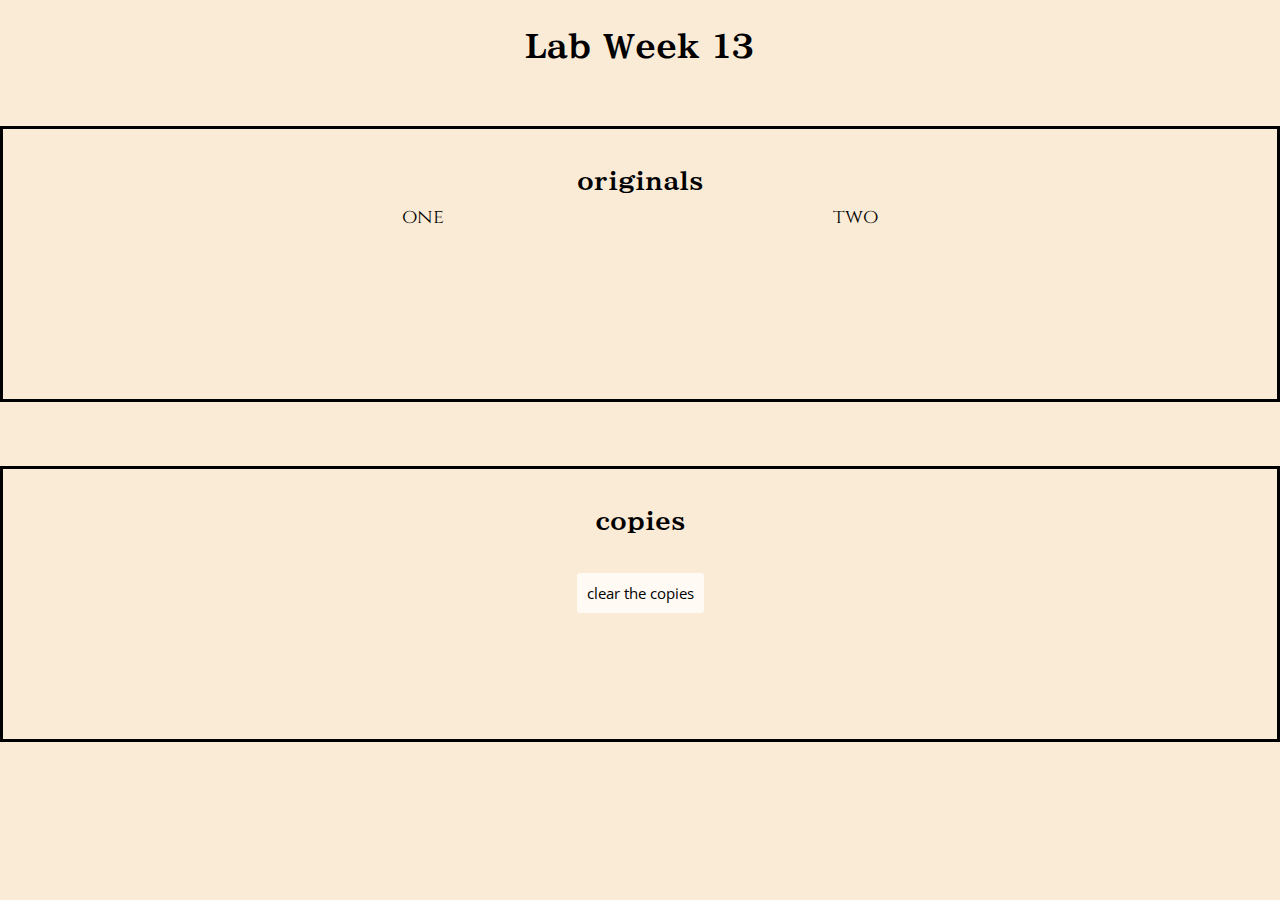
<file: lab-starter/index.html>
<!DOCTYPE html>
<html lang="en">
<head>
  <meta charset="UTF-8">
  <meta name="viewport" content="width=device-width, initial-scale=1.0">
  <link rel="preconnect" href="https://fonts.googleapis.com">
  <link rel="preconnect" href="https://fonts.gstatic.com/" crossorigin>
  <link href="https://fonts.googleapis.com/css2?family=Open+Sans:ital,wght@1,300&display=swap" rel="stylesheet">
  <link href="https://fonts.googleapis.com/css2?family=Cinzel&display=swap" rel="stylesheet">
  <link href="https://fonts.googleapis.com/css2?family=BIZ+UDPMincho&display=swap" rel="stylesheet">
  <script defer src="./src/app.js"></script>
  <link rel="stylesheet" href="./src/CSS/style.css">
  <title>Lab Week 13</title>
</head>
<body>
  <h1>Lab Week 13</h1>
  <section class="originals">
    <h2>originals</h2>
    <div class="original-container">
      <div><p>one</p></div>
      <div><p>two</p></div>
    </div>
  </section>
  <section class="copies">
    <h2>copies</h2>
    <button>clear the copies</button>
    <div class="copy-container"></div>
  </section>
</body>
</html>
</file>
<file: lab-starter/src/CSS/style.css>
* {
    margin: 0;
    padding: 0;
  }

.originals,.copies {
    height: 30vh;
    border: 3px solid #000000;
    background-color: #FAEBD7;
    text-align: center;
    margin-top: 5%;
  }

body{
    background-color: #FAEBD7;
  }

h1{
    text-align: center;
    margin-top: 30px;
    font-family: 'BIZ UDPMincho', serif;
}

h2{
  margin-top: 40px;
  font-family: 'BIZ UDPMincho', serif;
}

button{
  background-color: #fffaf3;
  font-size: 15px;
  padding: 10px;
  border-radius: 3px;
  border: 0;
  font-family: 'Open Sans', sans-serif;
  margin-top: 40px;
}

button:hover{
  color:#fffaf3;
  background-color: #FF0F1B;
}

.original-container p:hover{
  color:#FF0F1B;
}

.original-container {
  height: 200px;
  padding: 10px;
  display: flex;
  justify-content: space-evenly;
}

.copy-container{
  height: 200px;
  padding: 10px;
  display: flex;
  justify-content: space-evenly;
}

.copy-container div {
background-color: #5F9EA0;
width: 45px;
height: 25px;}

p{
  font-size:20px;;
  font-family: 'Cinzel', serif;
}
</file>
